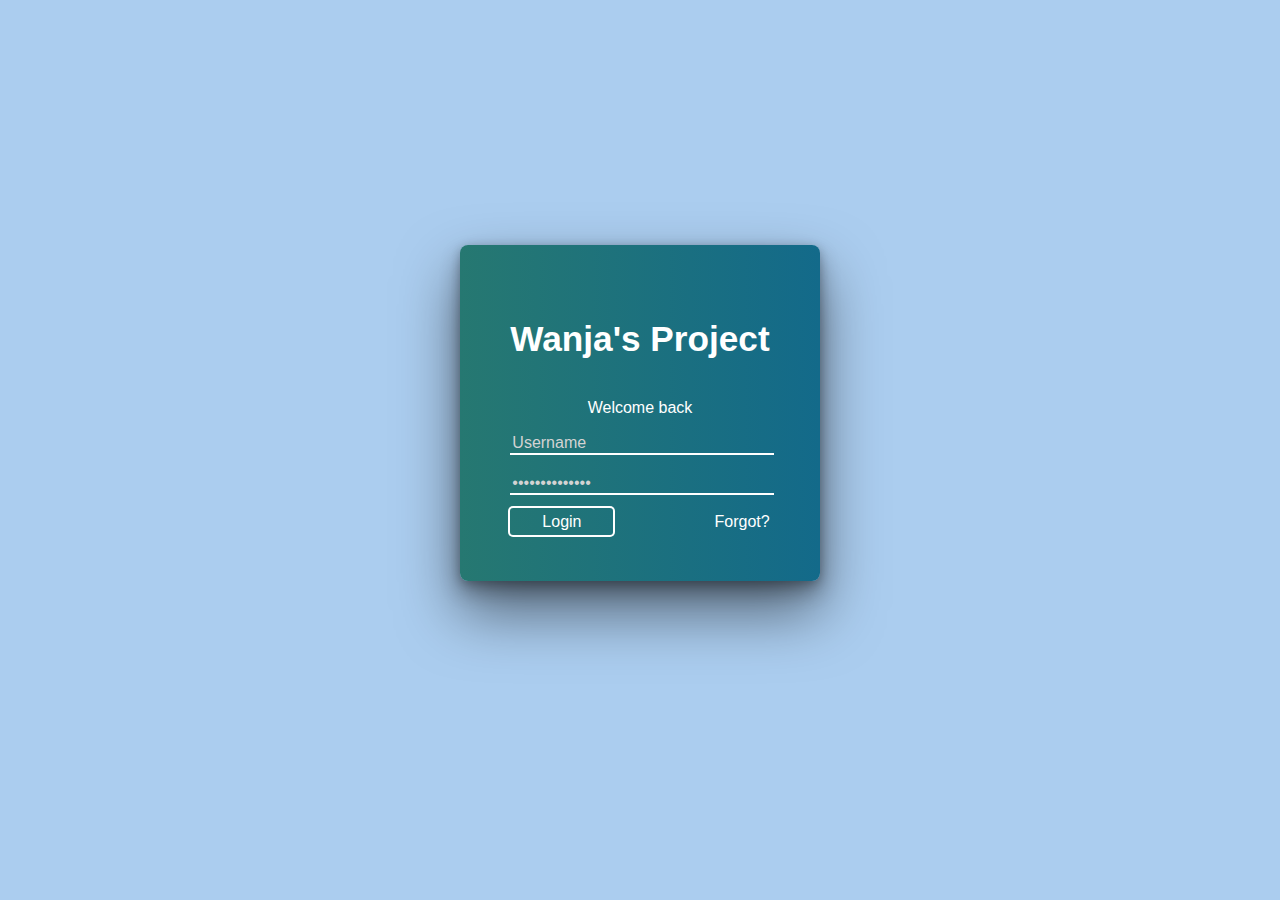
<file: index.html>
<!DOCTYPE html>
<html lang="en">
<head>
	<meta charset="UTF-8">
	<meta name="viewport" content="width=device-width, initial-scale=1.0">
	<title>Wanja's Project</title>
</head>

<style>
	body {
  background: #ABCDEF;
  font-family: Assistant, sans-serif;
  display: flex;
  min-height: 90vh;
}
.login {
  color: white;
  background: background: #136a8a;
  background: 
    -webkit-linear-gradient(to right, #267871, #136a8a);
  background: 
    linear-gradient(to right, #267871, #136a8a);
  margin: auto;
  box-shadow: 
    0px 2px 10px rgba(0,0,0,0.2), 
    0px 10px 20px rgba(0,0,0,0.3), 
    0px 30px 60px 1px rgba(0,0,0,0.5);
  border-radius: 8px;
  padding: 50px;
}
.login .head {
  display: flex;
  align-items: center;
  justify-content: center;
}
.login .head .company {
  font-size: 2.2em;
}
.login .msg {
  text-align: center;
}
.login .form input[type=text].text {
  border: none;
  background: none;
  box-shadow: 0px 2px 0px 0px white;
  width: 100%;
  color: white;
  font-size: 1em;
  outline: none;
}
.login .form .text::placeholder {
  color: #D3D3D3;
}
.login .form input[type=password].password {
  border: none;
  background: none;
  box-shadow: 0px 2px 0px 0px white;
  width: 100%;
  color: white;
  font-size: 1em;
  outline: none;
  margin-bottom: 20px;
  margin-top: 20px;
}
.login .form .password::placeholder {
  color: #D3D3D3;
}
.login .form .btn-login {
  background: none;
  text-decoration: none;
  color: white;
  box-shadow: 0px 0px 0px 2px white;
  border-radius: 3px;
  padding: 5px 2em;
  transition: 0.5s;
}
.login .form .btn-login:hover {
  background: white;
  color: dimgray;
  transition: 0.5s;
}
.login .forgot {
  text-decoration: none;
  color: white;
  float: right;
}
footer {
  position: absolute;
  color: #136a8a;
  bottom: 10px;
  padding-left: 20px;
}
footer p {
  display: inline;
}
footer a {
  color: green;
  text-decoration: none;
}
footer a:hover {
  text-decoration: underline;
}
footer .heart {
  color: #B22222;
  font-size: 1.5em
}
</style>
<body>
	<section class='login' id='login'>
		<div class='head'>
		<h1 class='company'>Wanja's Project</h1>
		</div>
		<p class='msg'>Welcome back</p>
		<div class='form'>
		  <form>
		<input type="text" placeholder='Username' class='text' id='username' required><br>
		<input type="password" placeholder='••••••••••••••' class='password' required><br>
		<a href="#" class='btn-login' id='do-login'>Login</a>
		<a href="#" class='forgot'>Forgot?</a>
		  </form>
		</div>
	  </section>

	  
	
	  <script>
		  var btnLogin = document.getElementById('do-login');
var idLogin = document.getElementById('login');
var username = document.getElementById('username');
btnLogin.onclick = function(){
	if(username.value === ' '){
		return false
	}
	else {
  idLogin.innerHTML = '<p>We\'re happy to see you again, </p><h1>' +username.value+ '</h1> <a href="ndani.html">Proceed </a>';
	}
}


	  </script>
</body>
</html>
</file>
